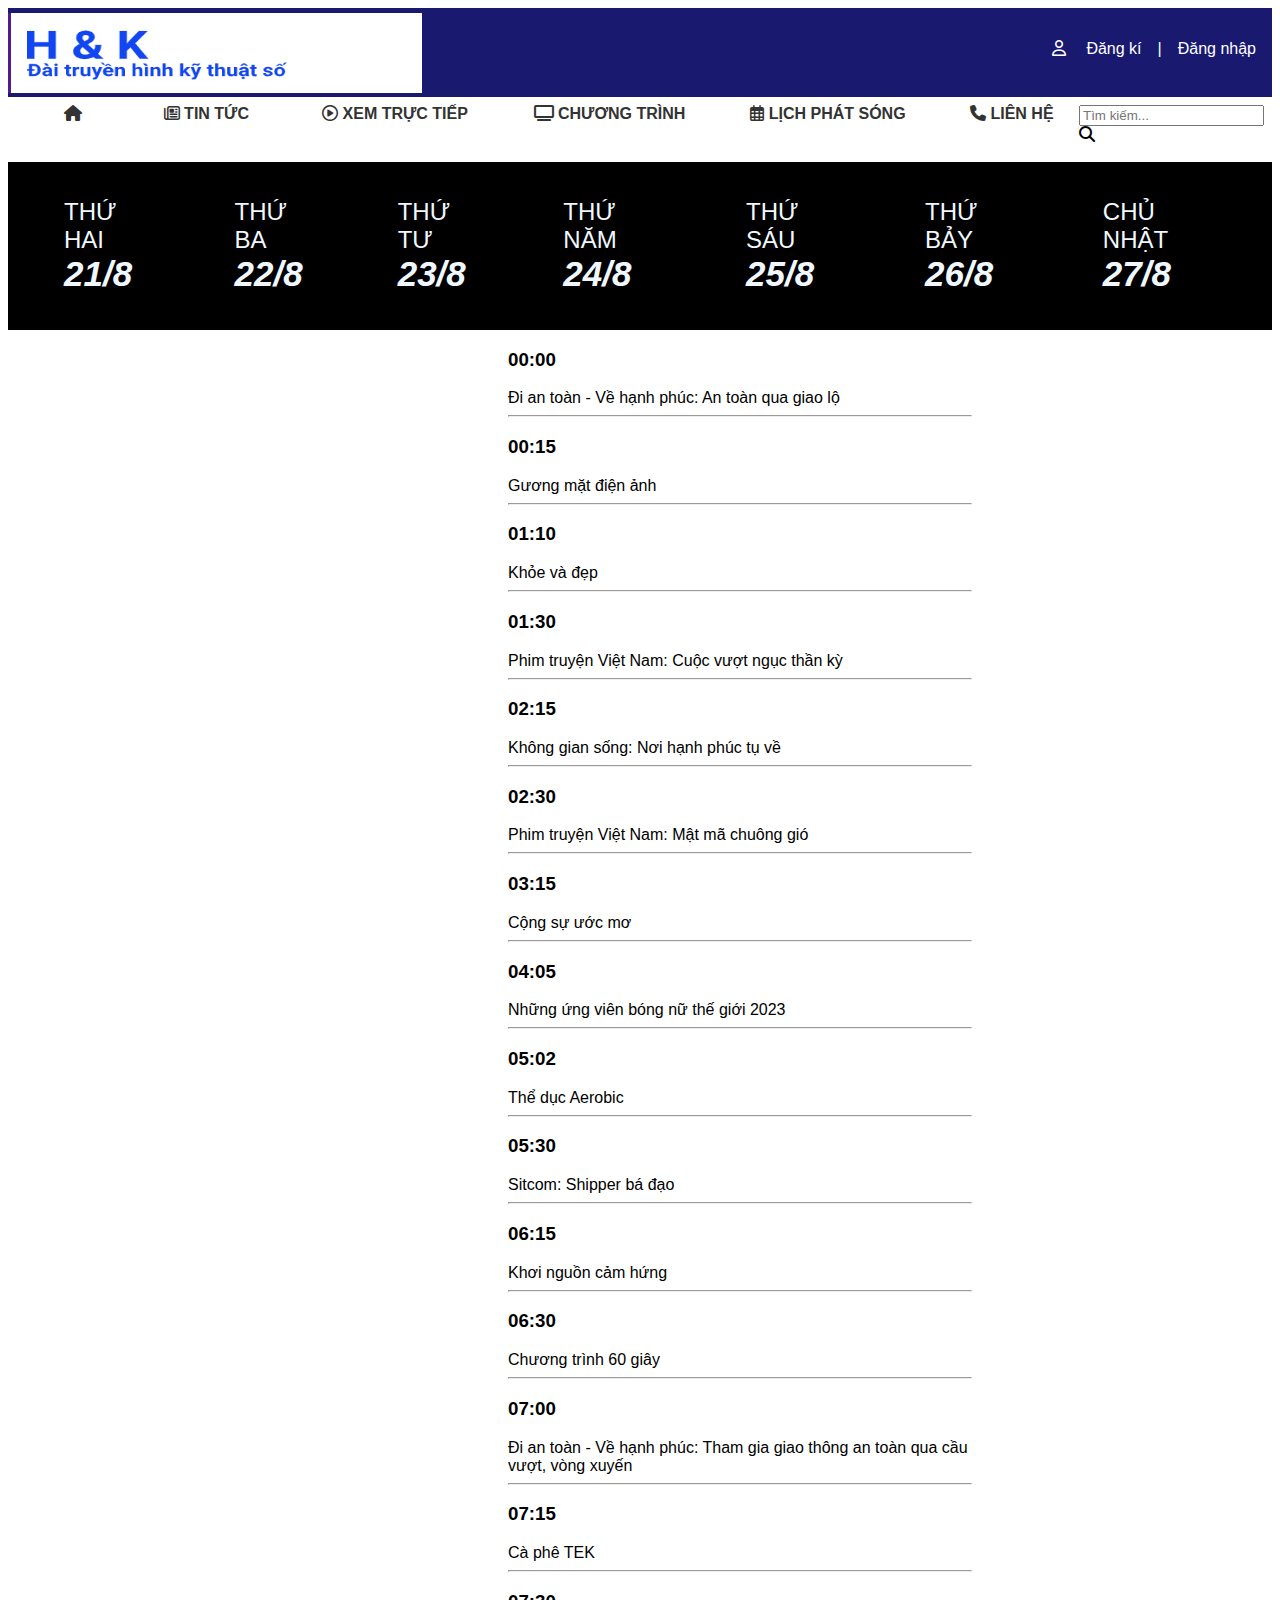
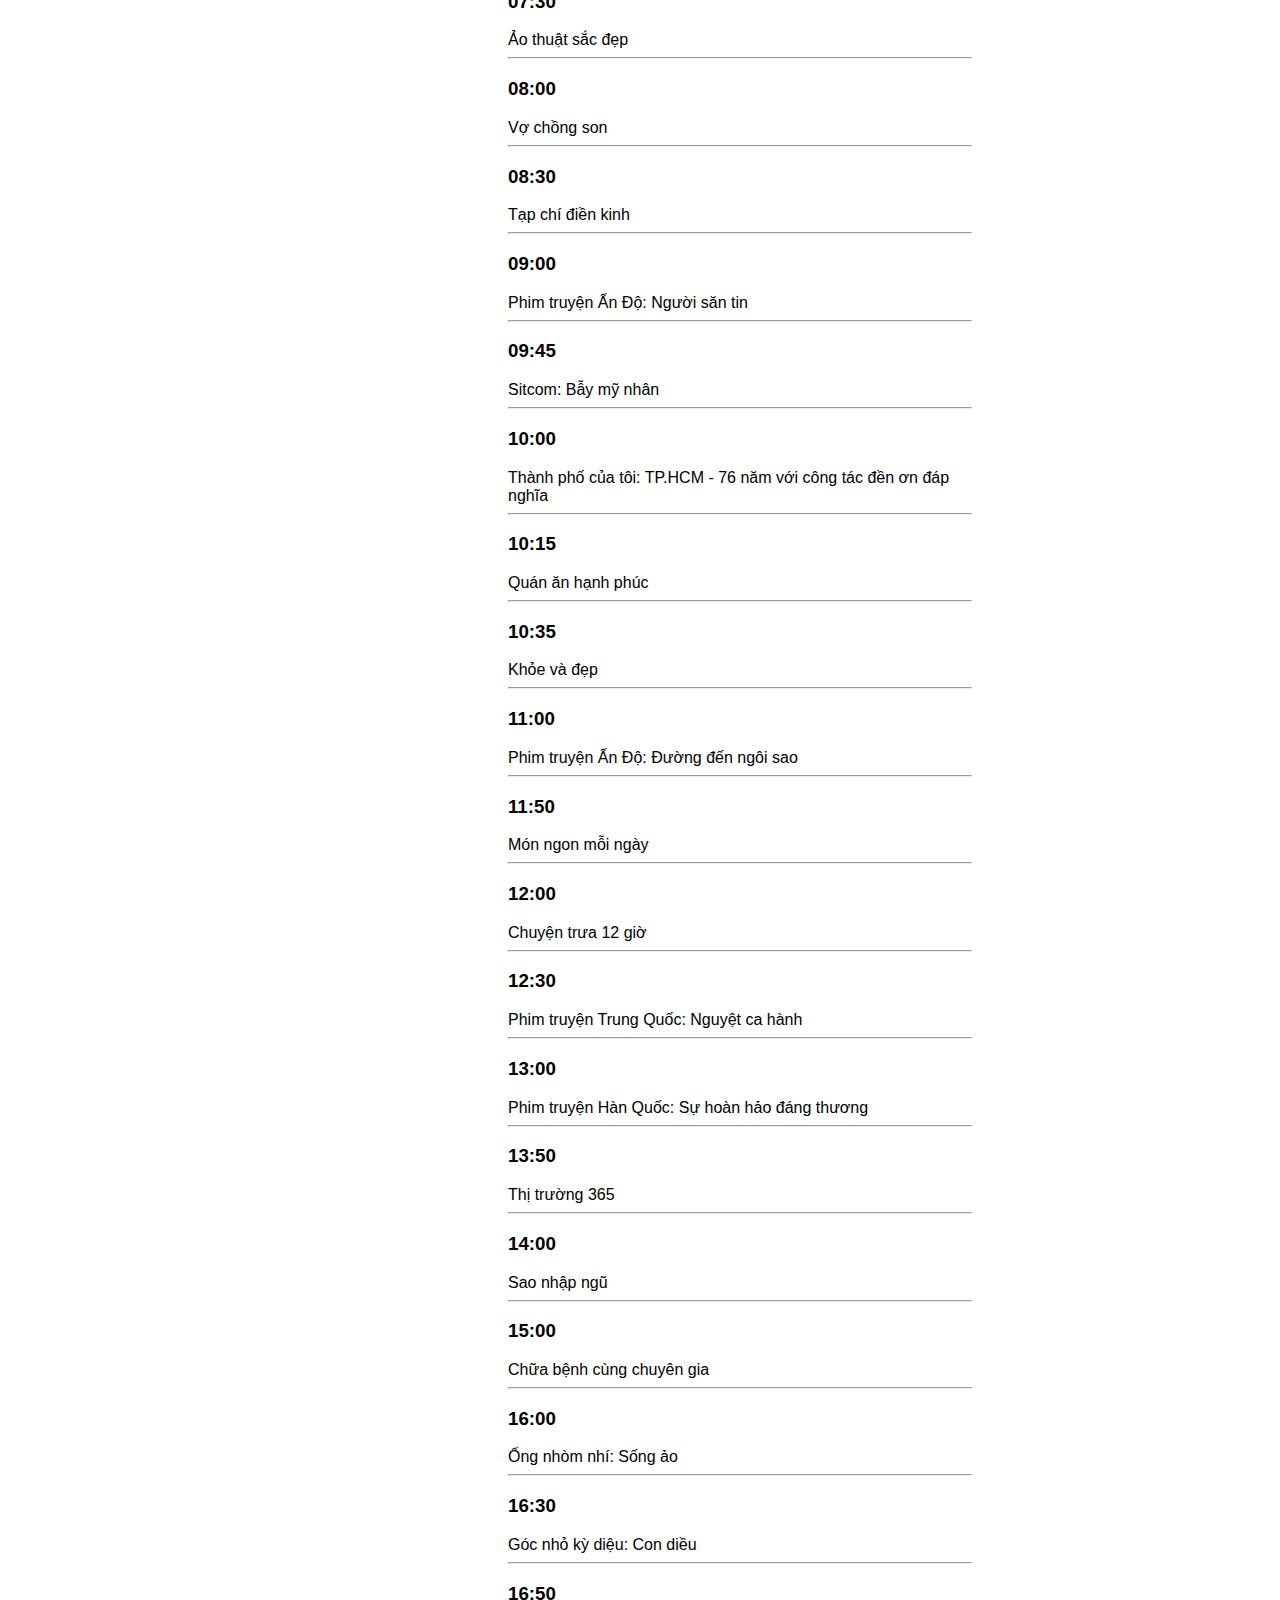
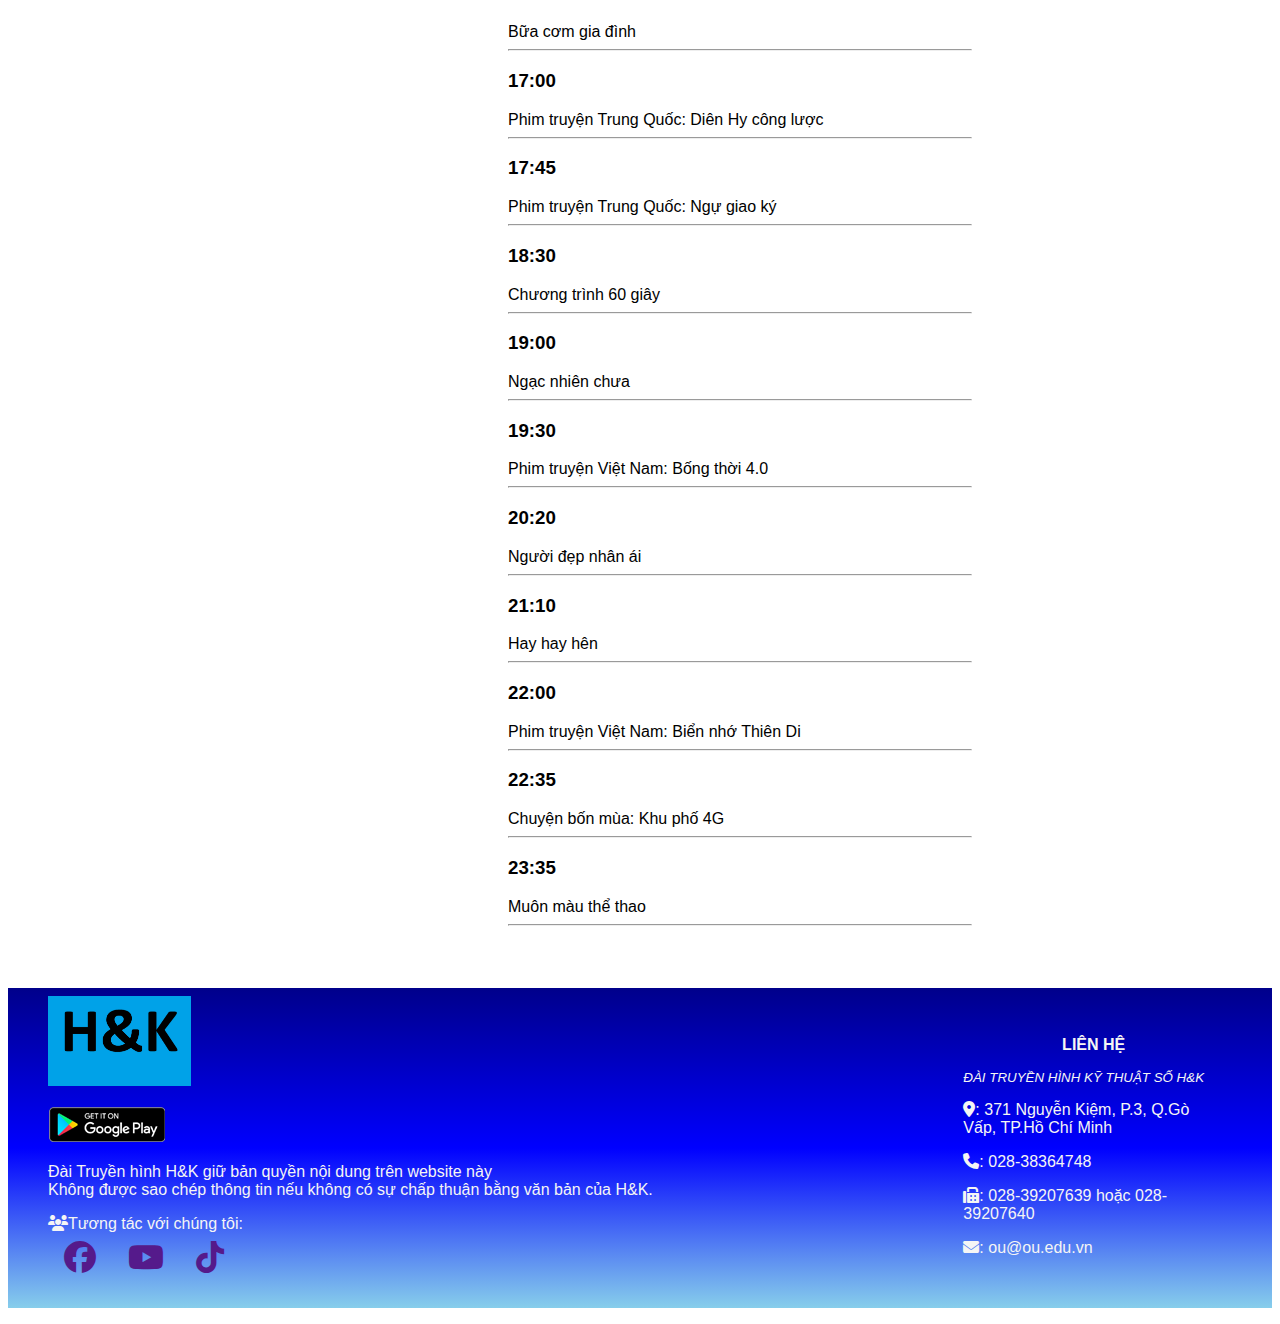
<file: lichphatsong.html>
<!DOCTYPE html>
<html lang="en">

<head>
    <meta charset="UTF-8">
    <meta name="viewport" content="width=device-width, initial-scale=1.0">
    <title>Lịch phát sóng</title>
    <link rel="shortcut icon" href="Images/icon2.png">
    <link rel="stylesheet" href="CSS/lichphatsong.css">
    <link rel="stylesheet" href="https://cdnjs.cloudflare.com/ajax/libs/font-awesome/6.4.0/css/all.min.css">

</head>
<nav class="flex">
    <a href=""><img src="Images/logo.png" alt="logovtc" class="logo"></a>
    <ul class="menu flex first">

        <div class="right flex">
            <a href="">
                <li class="user"><i class="fa-regular fa-user"></i></li>
            </a>
            &nbsp;
            <a href="">
                <li>Đăng kí </li>
            </a>
            <a> | </a>
            <a href="">
                <li>Đăng nhập</li>
            </a>
        </div>


    </ul>
</nav>

<body>
    <header>

        <ul class="menu flex second  ">
            <label for="toggle_sidebar"><i class="fa-solid fa-bars"></i></label>
            <input type="checkbox" id="toggle_sidebar">
            <div class="menu flex channels">
                <label for="toggle_sidebar"><i class="fa-solid fa-x"></i></label>
                <li id="home"><a href=""><i class="fa-solid fa-house"></i></a></li>
                <li id="home"><a href=""><i class="fa-regular fa-newspaper"></i>&nbsp;Tin tức</a></li>
                <li id="home"><a href=""><i class="fa-regular fa-circle-play"></i>&nbsp;Xem trực tiếp</a></li>
                <li id="home"><a href=""><i class="fa-solid fa-tv"></i></i>&nbsp;Chương trình</a></li>
                <li id="home"><a href=""><i class="fa-regular fa-calendar-days"></i>&nbsp;Lịch phát sóng</a></li>
                <li id="home"><a href=""><i class="fa-solid fa-phone"></i>&nbsp;Liên hệ</a></li>
            </div>
            <div id="find">
                <input type="text" placeholder="Tìm kiếm...">
                <i class="fa-solid fa-magnifying-glass"></i>
            </div>
        </ul>

    </header>

    <main>
        <div>
            <div class="days">
                <h2>Thứ hai <br> <span id="day">21/8</span> </h2>
                <h2>Thứ ba <br> <span id="day">22/8</span></h2>
                <h2>Thứ tư <br> <span id="day">23/8</span></h2>
                <h2>Thứ năm <br> <span id="day">24/8</span></h2>
                <h2>Thứ sáu <br> <span id="day">25/8</span></h2>
                <h2>Thứ bảy <br> <span id="day">26/8</span></h2>
                <h2>Chủ Nhật <br> <span id="day">27/8</span></h2>
            </div>
            <div class="shows">
                <h3>00:00</h3>
                <span>Đi an toàn - Về hạnh phúc: An toàn qua giao lộ</span>
                <hr>
                <h3>00:15</h3>
                <span>Gương mặt điện ảnh</span>
                <hr>
                <h3>01:10</h3>
                <span>Khỏe và đẹp</span>
                <hr>
                <h3>01:30</h3>
                <span>Phim truyện Việt Nam: Cuộc vượt ngục thần kỳ</span>
                <hr>
                <h3>02:15</h3>
                <span>Không gian sống: Nơi hạnh phúc tụ về</span>
                <hr>
                <h3>02:30</h3>
                <span>Phim truyện Việt Nam: Mật mã chuông gió</span>
                <hr>
                <h3>03:15</h3>
                <span>Cộng sự ước mơ</span>
                <hr>
                <h3>04:05</h3>
                <span>Những ứng viên bóng nữ thế giới 2023</span>
                <hr>
                <h3>05:02</h3>
                <span>Thể dục Aerobic</span>
                <hr>
                <h3>05:30</h3>
                <span>Sitcom: Shipper bá đạo</span>
                <hr>
                <h3>06:15</h3>
                <span>Khơi nguồn cảm hứng</span>
                <hr>
                <h3>06:30</h3>
                <span>Chương trình 60 giây</span>
                <hr>
                <h3>07:00</h3>
                <span>Đi an toàn - Về hạnh phúc: Tham gia giao thông an toàn qua cầu vượt, vòng xuyến</span>
                <hr>
                <h3>07:15</h3>
                <span>Cà phê TEK</span>
                <hr>
                <h3>07:30</h3>
                <span>Ảo thuật sắc đẹp</span>
                <hr>
                <h3>08:00</h3>
                <span>Vợ chồng son</span>
                <hr>
                <h3>08:30</h3>
                <span>Tạp chí điền kinh</span>
                <hr>
                <h3>09:00</h3>
                <span>Phim truyện Ấn Độ: Người săn tin</span>
                <hr>
                <h3>09:45</h3>
                <span>Sitcom: Bẫy mỹ nhân</span>
                <hr>
                <h3>10:00</h3>
                <span>Thành phố của tôi: TP.HCM - 76 năm với công tác đền ơn đáp nghĩa</span>
                <hr>
                <h3>10:15</h3>
                <span>Quán ăn hạnh phúc</span>
                <hr>
                <h3>10:35</h3>
                <span>Khỏe và đẹp</span>
                <hr>
                <h3>11:00</h3>
                <span>Phim truyện Ấn Độ: Đường đến ngôi sao</span>
                <hr>
                <h3>11:50</h3>
                <span>Món ngon mỗi ngày</span>
                <hr>
                <h3>12:00</h3>
                <span>Chuyện trưa 12 giờ</span>
                <hr>
                <h3>12:30</h3>
                <span>Phim truyện Trung Quốc: Nguyệt ca hành</span>
                <hr>
                <h3>13:00</h3>
                <span>Phim truyện Hàn Quốc: Sự hoàn hảo đáng thương</span>
                <hr>
                <h3>13:50</h3>
                <span>Thị trường 365</span>
                <hr>
                <h3>14:00</h3>
                <span>Sao nhập ngũ</span>
                <hr>
                <h3>15:00</h3>
                <span>Chữa bệnh cùng chuyên gia</span>
                <hr>
                <h3>16:00</h3>
                <span>Ống nhòm nhí: Sống ảo</span>
                <hr>
                <h3>16:30</h3>
                <span>Góc nhỏ kỳ diệu: Con diều</span>
                <hr>
                <h3>16:50</h3>
                <span>Bữa cơm gia đình</span>
                <hr>
                <h3>17:00</h3>
                <span>Phim truyện Trung Quốc: Diên Hy công lược</span>
                <hr>
                <h3>17:45</h3>
                <span>Phim truyện Trung Quốc: Ngự giao ký</span>
                <hr>
                <h3>18:30</h3>
                <span>Chương trình 60 giây</span>
                <hr>
                <h3>19:00</h3>
                <span>Ngạc nhiên chưa</span>
                <hr>
                <h3>19:30</h3>
                <span>Phim truyện Việt Nam: Bống thời 4.0</span>
                <hr>
                <h3>20:20</h3>
                <span>Người đẹp nhân ái</span>
                <hr>
                <h3>21:10</h3>
                <span>Hay hay hên</span>
                <hr>
                <h3>22:00</h3>
                <span>Phim truyện Việt Nam: Biển nhớ Thiên Di</span>
                <hr>
                <h3>22:35</h3>
                <span>Chuyện bốn mùa: Khu phố 4G</span>
                <hr>
                <h3>23:35</h3>
                <span>Muôn màu thể thao</span>
                <hr>
                <br><br><br>

            </div>
        </div>
        <footer class="flex">
            <ul class="leftfooter">
                <li><img src="Images/icon2.png" alt="" class="imgfooter"></li>
                <li><a href=""><img src="Images/link_googleplay.png" alt=""></a></li>
                <div id="license">
                    <li>Đài Truyền hình H&K giữ bản quyền nội dung trên website này</li>
                    <li> Không được sao chép thông tin nếu không có sự chấp thuận bằng văn bản của H&K.</li>
                </div>
                <li><i class="fa-solid fa-users"></i>Tương tác với chúng tôi:</li>
                <div class="flex" id="interact">
                    <li id="MXH"><a href=""><i class="fa-brands fa-facebook fa-2xl"></i></li></a>
                    <li id="MXH"><a href=""><i class="fa-brands fa-youtube fa-2xl"></i></li></a>
                    <li id="MXH"><a href=""><i class="fa-brands fa-tiktok fa-2xl"></i></li></a>
                </div>
                <li></li>
            </ul>
            <ul class="rightfooter">
                <li id="call">LIÊN HỆ</li>
                <li id="name">ĐÀI TRUYỀN HÌNH KỸ THUẬT SỐ H&K</li>
                <li><i class="fa-solid fa-location-dot"></i>: 371 Nguyễn Kiệm, P.3, Q.Gò Vấp, TP.Hồ Chí Minh</li>
                <li><i class="fa-solid fa-phone"></i>: 028-38364748</li>
                <li><i class="fa-solid fa-fax"></i>: 028-39207639 hoặc 028-39207640</li>
                <li><i class="fa-solid fa-envelope"></i>: ou@ou.edu.vn</li>
            </ul>
        </footer>
    </main>
</body>

</html>
</file>
<file: CSS/lichphatsong.css>
nav {
    background-color: midnightblue;
    font-family: Arial, Helvetica, sans-serif;
}

body {
    font-family: Arial, Helvetica, sans-serif;
}

.flex {
    display: flex;
    justify-content: space-between;
}

.logo {
    width: 395px;
    height: 80px;
    padding-left: 1rem;
    margin-top: 5px;
    background-color: white;
    border-left: solid;
    padding-right: 0;
}


ul.menu.first {
    list-style-type: none;
    padding: 0;
    margin: 0;
    margin-bottom: 0;
    text-decoration: none;
}

ul.menu>div>a {
    display: block;
    padding: 0.5rem;
    text-decoration: none;
    color: white;
    margin-top: 1rem;
    margin-bottom: 1rem;
}



.right {
    padding: 0.5rem;

}

ul.menu.second {
    border: none;
    margin: 0;
    list-style-type: none;
    padding: 0.5rem;
    text-decoration: none;
    position: relative;
}

.second>div>li>a {
    text-decoration: none;
    padding-inline: 3rem;
    text-transform: uppercase;
    font-weight: bold;
    color: #333;
    position: relative;
}


li#home>a:after {
    content: "";
    height: 3px;
    width: 0;
    left: 0;
    bottom: -10px;
    background: darkblue;
    position: absolute;
    transition: all 0.5s ease-in-out;
}

li#home>a:hover::after {
    width: 100%;
}

.days {
    margin-top: 10px;
    background-color: black;
    display: flex;
    justify-content: center;
    padding: 1rem;
    color: aliceblue;
    border: 100px;
}

#day {
    font-weight: bold;
    font-style: italic;
    font-size: 35px;
}

.days>h2 {
    text-transform: uppercase;
    padding-inline: 40px;
    font-weight: lighter;

}

.days>h2:hover {
    padding-top: 1.5rem;
    background-color: whitesmoke;
    color: black;
    cursor: pointer;
    transition: 0.3s ease-in-out;
    border-radius: 20px;
    margin-bottom: -0.5rem;
    margin-top: 1rem;
}



.shows {
    margin-left: 500px;
    margin-right: 300px;
}

.shows>h3 {
    font-weight: bolder;
}

footer {
    color: whitesmoke;
    bottom: 1%;
    height: 20rem;
    background-image: linear-gradient(darkblue, blue, skyblue);
}

.imgfooter {
    height: 90px;
    padding-top: 0.5rem;

}

.leftfooter {

    list-style-type: none;
    text-decoration: none;
    margin: -1rem;
    width: 100%;

}

ul.leftfooter>li {

    margin: 1rem;
}

div#license {
    margin-left: 1rem;
}

div.flex#interact {
    justify-content: left;
    padding: 0;
    margin: 1rem;
}

div#interact>li#MXH {
    padding-inline: 1rem;
}

.rightfooter {
    list-style-type: none;
    text-decoration: none;
    margin: 1rem;
    padding: 1rem;
}

ul.rightfooter>li {
    margin: 1rem;

}

ul>li#call {
    text-align: center;
    font-weight: bold;
}

ul>li#name {
    font-size: smaller;
    font-style: italic;
}

/*Moblile: width < 740px */
@media only screen and (max-width: 38.1875em){
    .flex {
        flex-direction: column;
    }

    div.menu.channels {
        border-radius: 10px;
        position: absolute;
        flex-direction: column;
        font-size: small;
        padding: 10px;
        display: none;
        background-color: skyblue;
        padding: 5px;
        transition: all 0.5s;
    }

    li#home {
        padding-block: 5px;

    }

    li#home:checked~.menu {
        background-color: white;
    }

    #toggle_sidebar {
        position: relative;
        display: none;

    }


    #toggle_sidebar:checked~.menu {
        display: flex;
        left: 0;
        right: unset;
        opacity: 1;
    }

    div#find {
        padding-top: 30px;
        flex-direction: column;
    }

    .logo {
        width: 350px;
    }

    .right {

        text-align: center;
        margin: -30px;
        align-items: center;
        display: flex;
        flex-direction: row;
    }

    .right>a>li {

        padding-inline: 40px;
    }

    .days {
        width: 330px;

    }

    #day {
        font-size: 15px;
    }

    .days>h2 {
        font-size: 18px;
        text-transform: uppercase;
        padding-inline: 5px;
        font-weight: lighter;

    }

    .shows {
        width: 300px;
        margin-left: 10px;
    }

    footer {
        width: 450px;
        flex-direction: column;
        height: 100%;
    }

    .leftfooter {
        width: 250px;
        margin-inline: 10px;
        padding-right: 40px;
    }

    .rightfooter {
        padding-left: 30px;
        width: 250px;
        flex-direction: row;
        padding-top: 10px;
    }

    #interact {

        flex-direction: row;
    }

    #backtop {

        width: 30px;
        height: 30px;
        background: blue;
        color: white;
        display: flex;
        justify-content: center;
        align-items: center;
        border-radius: 50%;
        position: fixed;
        bottom: 40px;
        right: 290px;
        cursor: pointer;

    }


}

/* Tablet */

@media screen and (min-width: 38.1875em) and (max-width: 63.9375em){

    div.menu.channels {
        border-radius: 10px;
        position: absolute;
        flex-direction: column;
        font-size: small;
        padding: 10px;
        display: none;
        background-color: skyblue;
        padding: 5px;
        transition: all 0.5s;
    }

    li#home {
        padding-block: 5px;

    }

    li#home:checked~.menu {
        background-color: white;
    }

    #toggle_sidebar {
        position: relative;
        display: none;

    }


    #toggle_sidebar:checked~.menu {
        display: flex;
        left: 0;
        right: unset;
        opacity: 1;
    }

    div#find {
        margin-right: 30px;
        padding-top: 0;

    }

    .logo {
        width: 750px;

    }

    ul.first {
        margin-left: -20px;

    }

    .flex,
    .thumb,
    .tintuc:not(h3, p, ) {

        flex-direction: column;


    }

    .tintuc>div>img {
        display: block;
        flex-direction: column;
    }

    .right {

        margin: -2rem;
        align-items: center;
     
        margin-inline: 200px;
        flex-direction: row;
    }

    .right>a>li {

        padding-inline: 40px;
    }

    .days {
        
        width: 720px;

    }

    #day {
        font-size: 25px;
    }

    .days>h2 {
        align-items: center;
        margin-left: -5px;
        font-size: 18px;
        text-transform: uppercase;
        padding-inline: 20px;
        font-weight: lighter;

    }

    .shows {
        font-size: large;
        width: 400px;
        margin-left: 10rem;
    }

    footer {
        width: 800px;

        height: 100%;
    }

    .leftfooter {

        margin-inline: 150px;
        padding-right: 60px;
    }

    .rightfooter {
        margin-inline: 180px;
        padding-left: 3px;
        width: 250px;
        flex-direction: row;
        padding-top: 10px;
    }

    #interact {

        flex-direction: row;
    }

    #backtop {

        width: 30px;
        height: 30px;
        background: blue;
        color: white;
        display: flex;
        justify-content: center;
        align-items: center;
        border-radius: 50%;
        position: fixed;
        bottom: 40px;
        right: 290px;
        cursor: pointer;

    }


}

@media screen and (min-width: 1280px) {


    label,
    #toggle_sidebar {
        display: none;
    }

    
}
</file>
